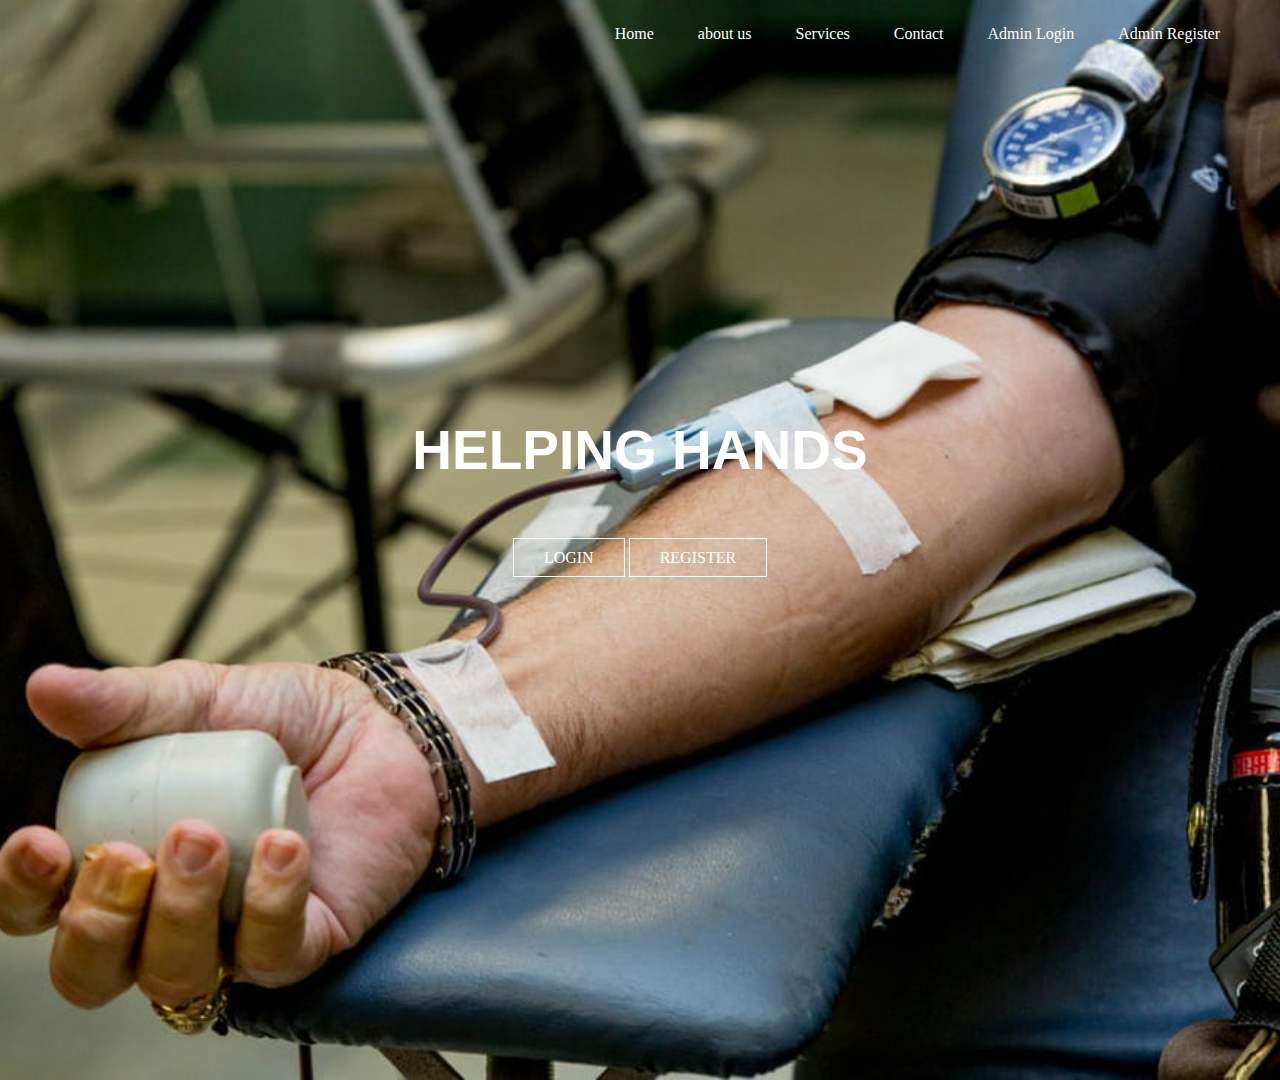
<file: index.html>
<!DOCTYPE html>
<html>
<head>
        <title>HELPING HANDS</title>
	    <link rel="stylesheet" type="text/css" href="style.css">
	</head>
	<body>
	    <header>
	         <div class="main">
			
	             <ul>
	                    <li><a href="index.html">Home</a></li>
						<li><a href="about.html">about us</a></li>
						<li><a href="#">Services</a></li>
						<li><a href="Contact_us.html">Contact</a></li>
						<li><a href="alogin.html">Admin Login</a></li>
						<li><a href="aregistration.html">Admin Register</a></li>
			    </ul>
			</div>		
        <div class="title">
		<h1>HELPING HANDS</h1>
		</div>
		<div class="button">
		<a href="login.html" class="btn">LOGIN</a>
		<a href="registration.html" class="btn">REGISTER</a>
		</div>
	</header>
  </body>
</html>
</file>
<file: style.css>
*{
	margin:0;
	padding:0;
	font-family:Century Gothic;
}

header{
	background-image:url("donate1.jpg");
	height:120vh;
	background-size:cover;
	background-position:center;
}

ul{
	float:right;
	list-style:none;
	margin-top:25px;
}

ul li{
	display: inline-block;
}

ul li a{
	text-decoration:none;
	color:white;
	padding:5px 20px;
	border:1 px solid white;
	transition: 0.6s ease;
}
	
ul li a:hover{
		background-color:white;
		color:black;
	}
	
.main{
	max-width:1200px;
	margin:auto;
}
.title{
	position:absolute;
	top:50%;
	left:50%;
	transform:translate(-50%,-50%);
}
.title h1{
	color:white;
	font-size:55px;
	font-family:Arial;
}
	.button{
		position:absolute;
	top:62%;
	left:50%;
	transform:translate(-50%,-50%)
	}
	.btn{
		border:1px solid white;
		padding:10px 30px;
		color:white;
		text-decoration:none;
		transition:0.6s ease;
	}
	.btn:hover{
		background-color:white;
		color:black;
	}
</file>
